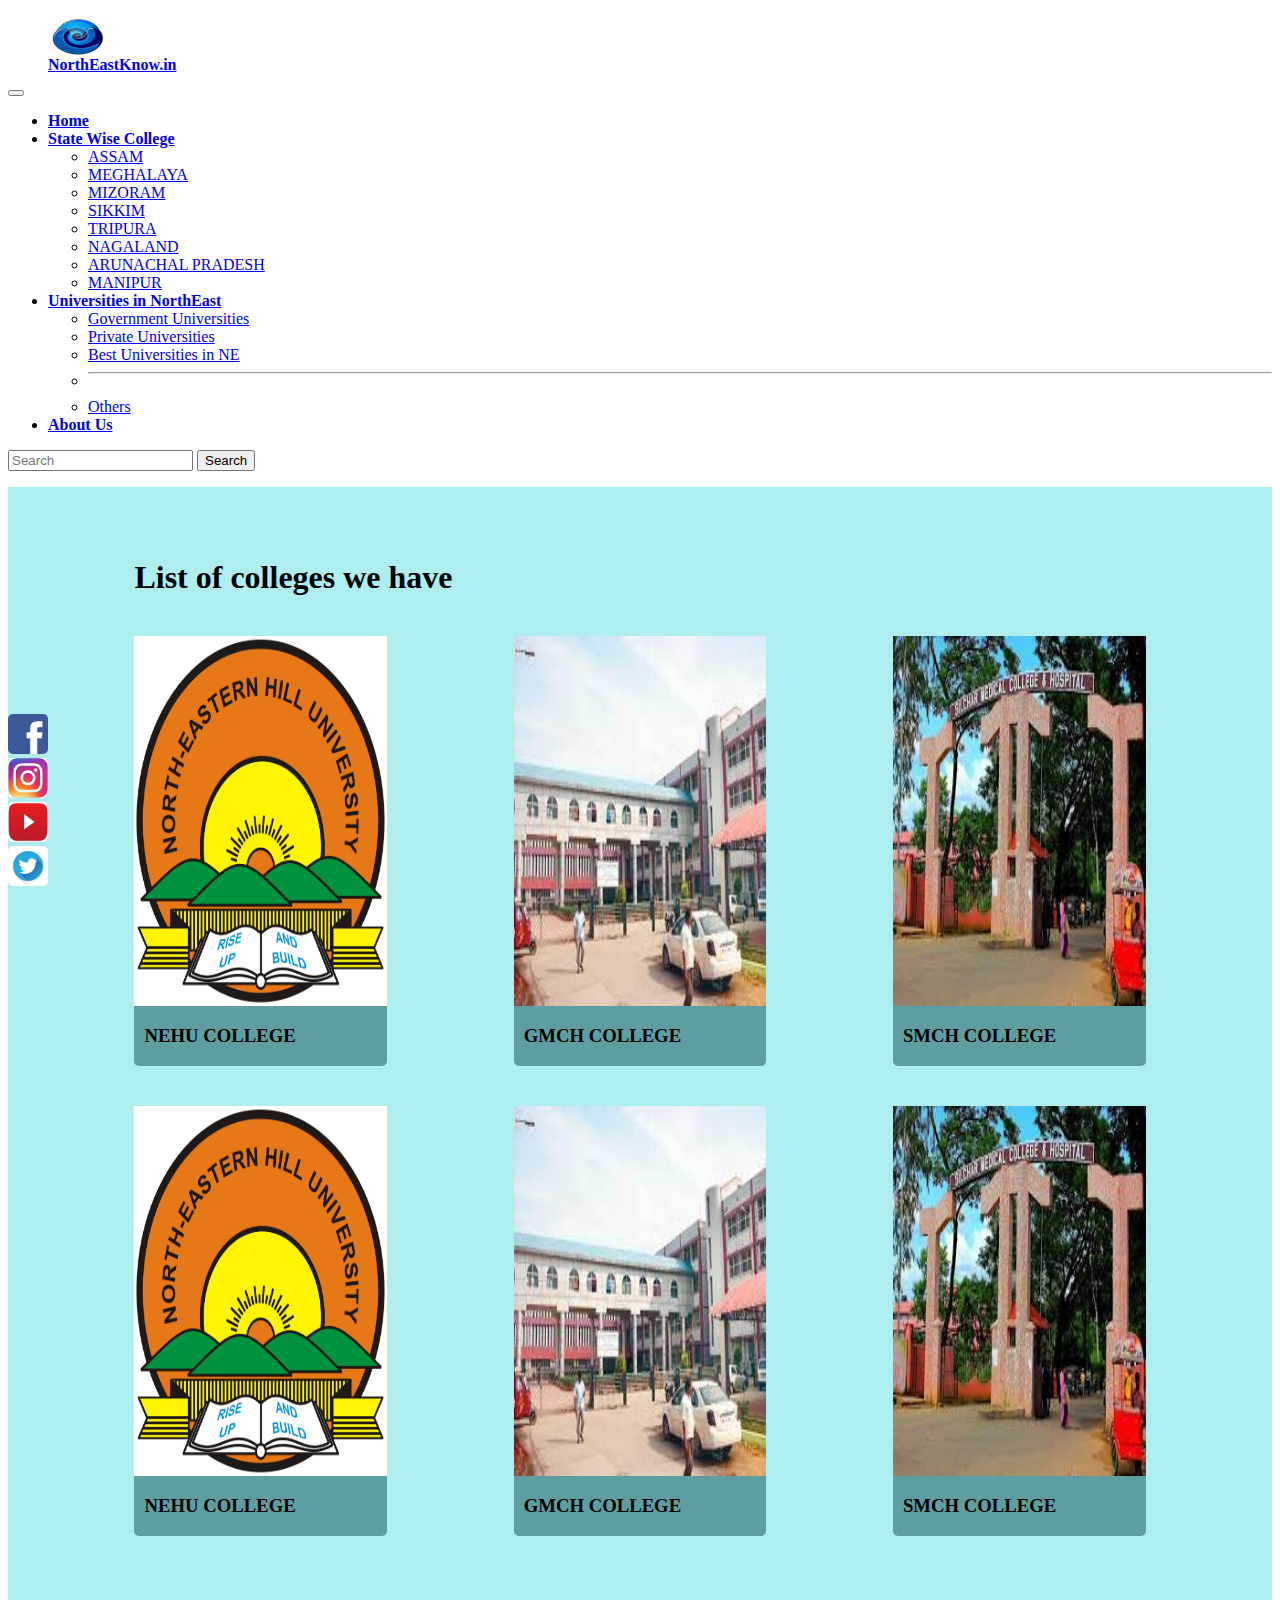
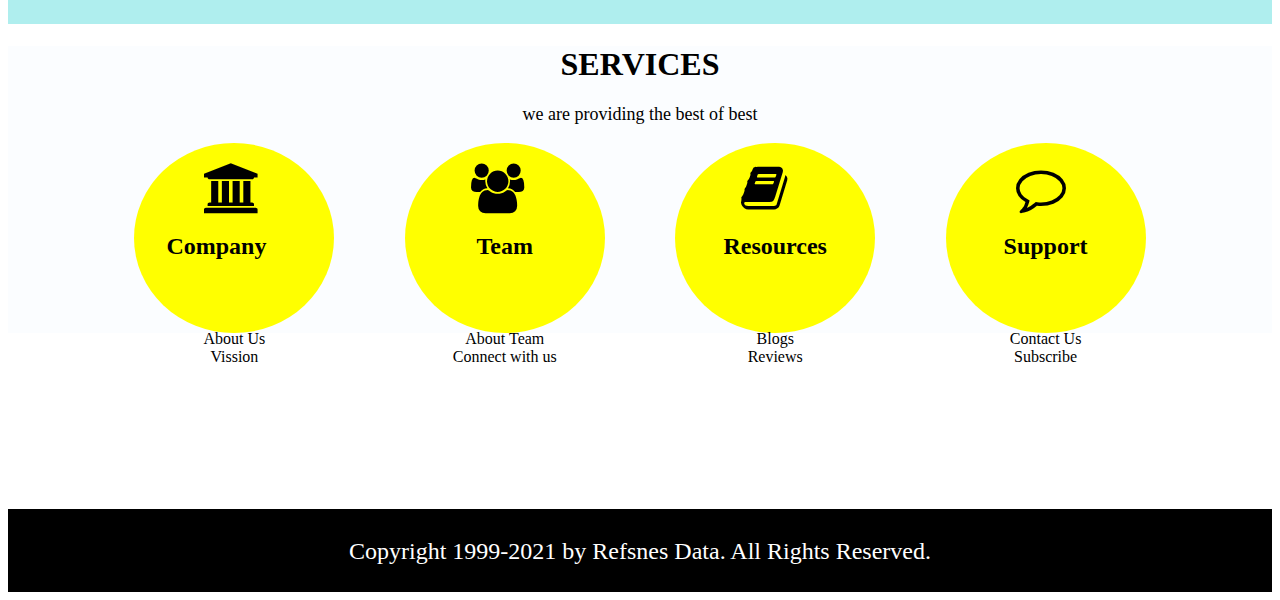
<file: index.html>
<DOCTYPE html>
    <html>
    <head>
        <title>index</title>
        <link href="https://cdn.jsdelivr.net/npm/bootstrap@5.0.1/dist/css/bootstrap.min.css" rel="stylesheet" integrity="sha384-+0n0xVW2eSR5OomGNYDnhzAbDsOXxcvSN1TPprVMTNDbiYZCxYbOOl7+AMvyTG2x" crossorigin="anonymous">
        <link rel="stylesheet" type="text/css" href="style.css">
        <link rel="stylesheet" href="https://cdnjs.cloudflare.com/ajax/libs/font-awesome/4.7.0/css/font-awesome.min.css">
        <script src="https://cdn.jsdelivr.net/npm/bootstrap@5.1.3/dist/js/bootstrap.bundle.min.js" integrity="sha384-ka7Sk0Gln4gmtz2MlQnikT1wXgYsOg+OMhuP+IlRH9sENBO0LRn5q+8nbTov4+1p" crossorigin="anonymous"></script>
        
    </head>
    <body>
    <!-----start of header----->
    <nav class="navbar navbar-expand-lg navbar-dark bg-dark">
        <div class="container-fluid">
          <a class="navbar-brand" href="index.html"><figure>
      <img src="image/logo.jpg" alt="" width="60" height="40">
          <figcaption><b>NorthEastKnow.in</b></figcaption>
      </figure></a>
          <button class="navbar-toggler" type="button" data-bs-toggle="collapse" data-bs-target="#navbarSupportedContent" aria-controls="navbarSupportedContent" aria-expanded="false" aria-label="Toggle navigation">
            <span class="navbar-toggler-icon"></span>
          </button>
          <div class="collapse navbar-collapse" id="navbarSupportedContent">
            <ul class="navbar-nav me-auto mb-2 mb-lg-0">
              <li class="nav-item">
                <a class="nav-link active" aria-current="page" href="index.html"><b>Home</b></a>
              </li>
              <li class="nav-item dropdown">
                <a class="nav-link dropdown-toggle active" href="#" id="navbarDropdown" role="button" data-bs-toggle="dropdown" aria-expanded="false">
                  <b>State Wise College</b>
                </a>
                <ul class="dropdown-menu" aria-labelledby="navbarDropdown">
                  <li><a class="dropdown-item"  href="#">ASSAM</a></li>
                  <li><a class="dropdown-item" href="#">MEGHALAYA</a></li>
                  <li><a class="dropdown-item" href="#">MIZORAM</a></li>
                  <li><a class="dropdown-item" href="#">SIKKIM</a></li>
                  <li><a class="dropdown-item" href="#">TRIPURA</a></li>
                  <li><a class="dropdown-item" href="#">NAGALAND</a></li>
                  <li><a class="dropdown-item" href="#">ARUNACHAL PRADESH</a></li>
                  <li><a class="dropdown-item" href="#">MANIPUR</a></li>
                </ul>
              </li>
              
              <li class="nav-item dropdown">
                <a class="nav-link dropdown-toggle active" href="#" id="navbarDropdown" role="button" data-bs-toggle="dropdown" aria-expanded="false">
                  <b>Universities in NorthEast</b>
                </a>
                <ul class="dropdown-menu" aria-labelledby="navbarDropdown">
                  <li><a class="dropdown-item" href="#">Government Universities</a></li>
                  <li><a class="dropdown-item" href="#">Private Universities</a></li>
                  <li><a class="dropdown-item" href="#">Best Universities in NE</a></li>
                  <li><hr class="dropdown-divider"></li>
                  <li><a class="dropdown-item" href="#">Others</a></li>
                </ul>
              </li>
              
              <li class="nav-item">
                <a class="nav-link active" aria-current="page" href="about.html"><b>About Us</b></a>
              </li>
            </ul>
           <form class="d-flex">
              <input class="form-control me-2" type="search" placeholder="Search" aria-label="Search">
              <button class="btn btn-outline-success" type="submit">Search</button>
            </form>
          </div>
        </div>
      </nav>
<!-----End of header----->

<!--main body start here-->
<div class="mainbody_cover">
<div class="mainbody">
    <h1 class="list_of_colleges">List of colleges we have</h1>
    <div class="container_of_main_body">
        <a href="" class="Subrow_of_mainbody"><div>
            <img src="image/nehu.jfif" alt="" style="width: 100%;">
            <h3>Nehu college</h3>
        </div></a>
        <a href="" class="Subrow_of_mainbody"><div>
            <img src="image/gmch2.jpg" alt="" style="width: 100%;">
            <h3>GMCH college</h3>
        </div></a>
        <a href="" class="Subrow_of_mainbody"><div>
            <img src="image/smch1.jpg" alt="" style="width: 100%;">
            <h3>SMCH college</h3>
        </div></a>
    </div>
    <div class="container_of_main_body">
      <a href="" class="Subrow_of_mainbody"><div>
          <img src="image/nehu.jfif" alt="" style="width: 100%;">
          <h3>Nehu college</h3>
      </div></a>
      <a href="" class="Subrow_of_mainbody"><div>
          <img src="image/gmch2.jpg" alt="" style="width: 100%;">
          <h3>GMCH college</h3>
      </div></a>
      <a href="" class="Subrow_of_mainbody"><div>
          <img src="image/smch1.jpg" alt="" style="width: 100%;">
          <h3>SMCH college</h3>
      </div></a>
  </div>
</div>
</div>
<!--main body ends here-->

<!--footer start here-->
<section class="footer">
		
    <h1>SERVICES</h1>
    <p id="foothead"> we are providing the best of best</p>
    
    <div class="footer_row">
      <div class="sub_footer_row">
          <a href="#" class="footlink">
            <div class="iconimage">
                <i class="fa fa-university" id="university" style="font-size: 50px;"></i>
                <h2 id="university_text">Company</h2>
              </div>
          </a>
          <p id="university_des">About Us<br>
            Vission<br> </p>
      </div>
      <div class="sub_footer_row">
        <a href="about.html#team" class="footlink">
            <div class="iconimage">
                <i class="fa fa-group" id="group" style="font-size: 50px;"></i>
                <h2 id="group_text">Team</h2>
            </div>
        </a>
        <p id="group_des"> About Team<br>
            Connect with us<br> </p>
    </div>
    <div class="sub_footer_row">
        <a href="#" class="footlink">
            <div class="iconimage">
                <i class="fa fa-book" id="book" style="font-size: 50px;"></i>
                <h2 id="book_text">Resources</h2>
            </div>
        </a>
        <p id="book_des"> Blogs<br>
            Reviews<br> </p>
    </div>
    <div class="sub_footer_row">
        <a href="support_page.html" class="footlink">
            <div class="iconimage">
                <i class="fa fa-comment-o" id="comment_o" style="font-size: 50px;"></i>
                <h2 id="comment_o_text">Support</h2>
            </div>
        </a>
        <p id="comment_o_des"> Contact Us<br>
			 
            Subscribe<br> </p>
    </div>
    </div>
</section>

<div class="sticky">
     
    <a href="https://www.facebook.com"><i ><img class="mg" src="image/f.png" alt="" width="40" height="30"></i></a><br>
    <a href="https://www.instagram.com"><i ><img class="mg" src="image/i.jpg" alt="" width="40" height="30"></i></a><br>
    <a href="https://www.youtube.com"><i ><img class="mg" src="image/y.jpg" alt="" width="40" height="30"></i></a><br>
    <a href="https://www.twitter.com"><i ><img class="mg" src="image/t.jpg" alt="" width="40" height="30"></i></a><br>
    
</div>

<div id="footnote">
  <p>Copyright 1999-2021 by Refsnes Data. All Rights Reserved.</p>
</div>

<!-- Footer -->
<!------footer end here----->
    <script type="text/javascript">
       
    </script>
    </body>
    </html>
</file>
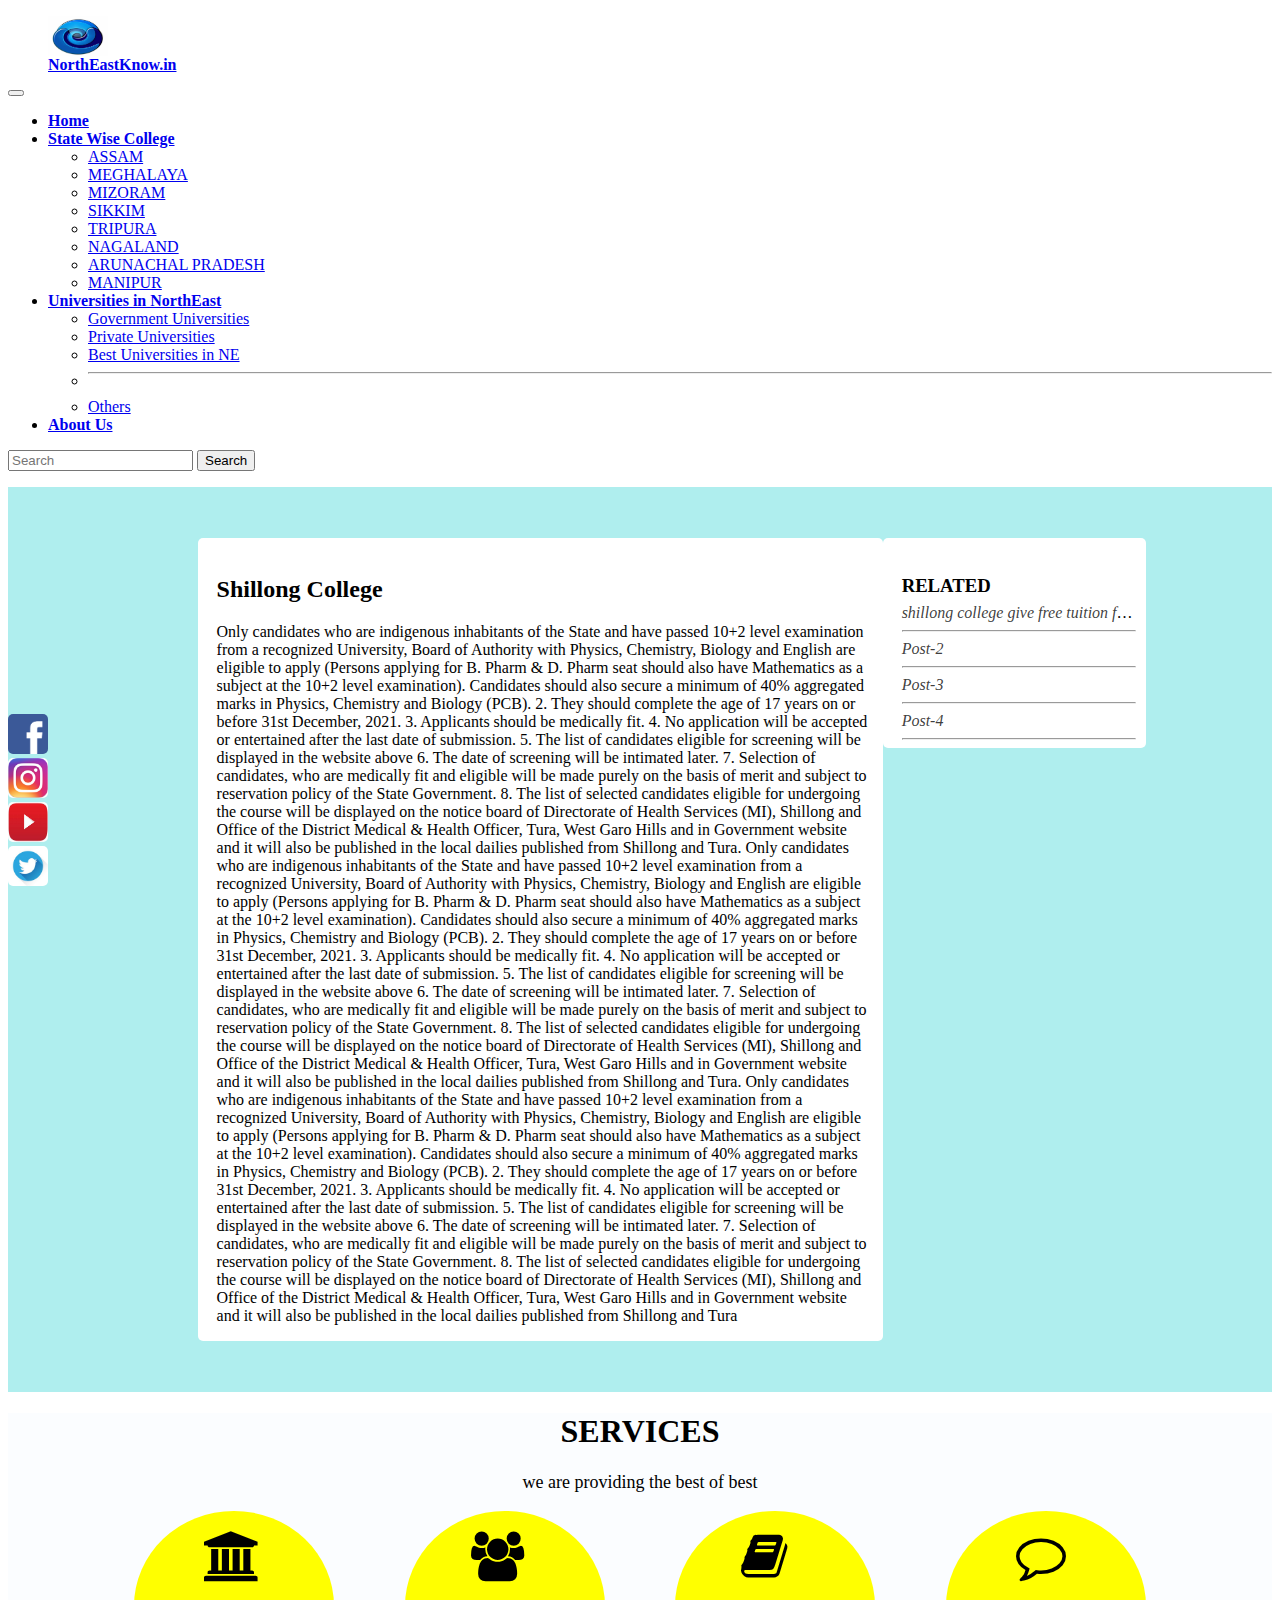
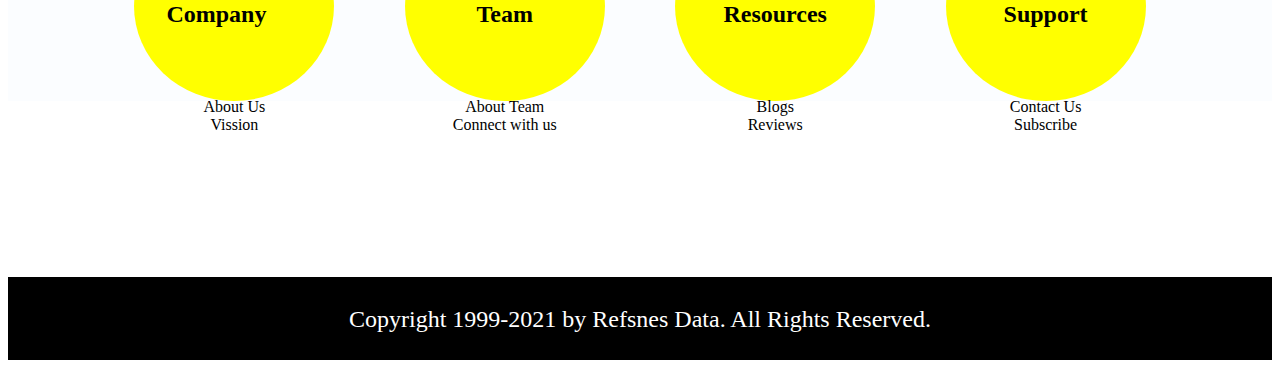
<file: details_page_1.html>
<DOCTYPE html>
    <html>
    <head>
        <title>detail page</title>
        <link href="https://cdn.jsdelivr.net/npm/bootstrap@5.0.1/dist/css/bootstrap.min.css" rel="stylesheet" integrity="sha384-+0n0xVW2eSR5OomGNYDnhzAbDsOXxcvSN1TPprVMTNDbiYZCxYbOOl7+AMvyTG2x" crossorigin="anonymous">
        <link rel="stylesheet" type="text/css" href="style.css">
        <link rel="stylesheet" href="https://cdnjs.cloudflare.com/ajax/libs/font-awesome/4.7.0/css/font-awesome.min.css">
        <script src="https://cdn.jsdelivr.net/npm/bootstrap@5.1.3/dist/js/bootstrap.bundle.min.js" integrity="sha384-ka7Sk0Gln4gmtz2MlQnikT1wXgYsOg+OMhuP+IlRH9sENBO0LRn5q+8nbTov4+1p" crossorigin="anonymous"></script>

    </head>
    <body>
    <!-----start of header----->
    <nav class="navbar navbar-expand-lg navbar-dark bg-dark">
        <div class="container-fluid">
          <a class="navbar-brand" href="index.html"><figure>
      <img src="image/logo.jpg" alt="" width="60" height="40">
          <figcaption><b>NorthEastKnow.in</b></figcaption>
      </figure></a>
          <button class="navbar-toggler" type="button" data-bs-toggle="collapse" data-bs-target="#navbarSupportedContent" aria-controls="navbarSupportedContent" aria-expanded="false" aria-label="Toggle navigation">
            <span class="navbar-toggler-icon"></span>
          </button>
          <div class="collapse navbar-collapse" id="navbarSupportedContent">
            <ul class="navbar-nav me-auto mb-2 mb-lg-0">
              <li class="nav-item">
                <a class="nav-link active" aria-current="page" href="index.html"><b>Home</b></a>
              </li>
              <li class="nav-item dropdown">
                <a class="nav-link dropdown-toggle active" href="#" id="navbarDropdown" role="button" data-bs-toggle="dropdown" aria-expanded="false">
                  <b>State Wise College</b>
                </a>
                <ul class="dropdown-menu" aria-labelledby="navbarDropdown">
                  <li><a class="dropdown-item"  href="#">ASSAM</a></li>
                  <li><a class="dropdown-item" href="#">MEGHALAYA</a></li>
                  <li><a class="dropdown-item" href="#">MIZORAM</a></li>
                  <li><a class="dropdown-item" href="#">SIKKIM</a></li>
                  <li><a class="dropdown-item" href="#">TRIPURA</a></li>
                  <li><a class="dropdown-item" href="#">NAGALAND</a></li>
                  <li><a class="dropdown-item" href="#">ARUNACHAL PRADESH</a></li>
                  <li><a class="dropdown-item" href="#">MANIPUR</a></li>
                </ul>
              </li>
              
              <li class="nav-item dropdown">
                <a class="nav-link dropdown-toggle active" href="#" id="navbarDropdown" role="button" data-bs-toggle="dropdown" aria-expanded="false">
                  <b>Universities in NorthEast</b>
                </a>
                <ul class="dropdown-menu" aria-labelledby="navbarDropdown">
                  <li><a class="dropdown-item" href="#">Government Universities</a></li>
                  <li><a class="dropdown-item" href="#">Private Universities</a></li>
                  <li><a class="dropdown-item" href="#">Best Universities in NE</a></li>
                  <li><hr class="dropdown-divider"></li>
                  <li><a class="dropdown-item" href="#">Others</a></li>
                </ul>
              </li>
              
              <li class="nav-item">
                <a class="nav-link active" aria-current="page" href="about.html"><b>About Us</b></a>
              </li>
            </ul>
           <form class="d-flex">
              <input class="form-control me-2" type="search" placeholder="Search" aria-label="Search">
              <button class="btn btn-outline-success" type="submit">Search</button>
            </form>
          </div>
        </div>
      </nav>
<!-----End of header----->

<!--main body start here-->
<div class="mainbody_cover">
    <div class="detailscontainer">
        <div class="rightSideDetails"><h2 class="detailsPageHeading">shillong college</h2><p class="detailsPageContent">Only candidates who are indigenous inhabitants of the State and have passed
            10+2 level examination from a recognized University, Board of Authority with
            Physics, Chemistry, Biology and English are eligible to apply (Persons applying
            for B. Pharm & D. Pharm seat should also have Mathematics as a subject at the
            10+2 level examination). Candidates should also secure a minimum of 40%
            aggregated marks in Physics, Chemistry and Biology (PCB).
            2. They should complete the age of 17 years on or before 31st December, 2021.
            3. Applicants should be medically fit.
            4. No application will be accepted or entertained after the last date of submission.
            5. The list of candidates eligible for screening will be displayed in the website above
            6. The date of screening will be intimated later.
            7. Selection of candidates, who are medically fit and eligible will be made purely on
            the basis of merit and subject to reservation policy of the State Government.
            8. The list of selected candidates eligible for undergoing the course will be displayed
            on the notice board of Directorate of Health Services (MI), Shillong and Office of
            the District Medical & Health Officer, Tura, West Garo Hills and in Government
            website and it will also be published in the local dailies published from Shillong
            and Tura. Only candidates who are indigenous inhabitants of the State and have passed
            10+2 level examination from a recognized University, Board of Authority with
            Physics, Chemistry, Biology and English are eligible to apply (Persons applying
            for B. Pharm & D. Pharm seat should also have Mathematics as a subject at the
            10+2 level examination). Candidates should also secure a minimum of 40%
            aggregated marks in Physics, Chemistry and Biology (PCB).
            2. They should complete the age of 17 years on or before 31st December, 2021.
            3. Applicants should be medically fit.
            4. No application will be accepted or entertained after the last date of submission.
            5. The list of candidates eligible for screening will be displayed in the website above
            6. The date of screening will be intimated later.
            7. Selection of candidates, who are medically fit and eligible will be made purely on
            the basis of merit and subject to reservation policy of the State Government.
            8. The list of selected candidates eligible for undergoing the course will be displayed
            on the notice board of Directorate of Health Services (MI), Shillong and Office of
            the District Medical & Health Officer, Tura, West Garo Hills and in Government
            website and it will also be published in the local dailies published from Shillong
            and Tura. Only candidates who are indigenous inhabitants of the State and have passed
            10+2 level examination from a recognized University, Board of Authority with
            Physics, Chemistry, Biology and English are eligible to apply (Persons applying
            for B. Pharm & D. Pharm seat should also have Mathematics as a subject at the
            10+2 level examination). Candidates should also secure a minimum of 40%
            aggregated marks in Physics, Chemistry and Biology (PCB).
            2. They should complete the age of 17 years on or before 31st December, 2021.
            3. Applicants should be medically fit.
            4. No application will be accepted or entertained after the last date of submission.
            5. The list of candidates eligible for screening will be displayed in the website above
            6. The date of screening will be intimated later.
            7. Selection of candidates, who are medically fit and eligible will be made purely on
            the basis of merit and subject to reservation policy of the State Government.
            8. The list of selected candidates eligible for undergoing the course will be displayed
            on the notice board of Directorate of Health Services (MI), Shillong and Office of
            the District Medical & Health Officer, Tura, West Garo Hills and in Government
            website and it will also be published in the local dailies published from Shillong
            and Tura</p></div>
        <div class="leftSideDetails"><h3 class="leftSideDetailsHeading">Related</h3><a class="relatedpost" href="">shillong college give free tuition fee for students optain 80% above in 12th pass</a><hr><a class="relatedpost" href="">Post-2</a><hr><a class="relatedpost" href="">Post-3</a><hr><a class="relatedpost" href="">Post-4</a><hr></div>
    </div>
</div>
<!--main body ends here-->

<!--footer start here-->
<section class="footer">
		
    <h1>SERVICES</h1>
    <p id="foothead"> we are providing the best of best</p>
    
    <div class="footer_row">
      <div class="sub_footer_row">
          <a href="#" class="footlink">
            <div class="iconimage">
                <i class="fa fa-university" id="university" style="font-size: 50px;"></i>
                <h2 id="university_text">Company</h2>
              </div>
          </a>
          <p id="university_des">About Us<br>
            Vission<br> </p>
      </div>
      <div class="sub_footer_row">
        <a href="about.html#team" class="footlink">
            <div class="iconimage">
                <i class="fa fa-group" id="group" style="font-size: 50px;"></i>
                <h2 id="group_text">Team</h2>
            </div>
        </a>
        <p id="group_des"> About Team<br>
            Connect with us<br> </p>
    </div>
    <div class="sub_footer_row">
        <a href="#" class="footlink">
            <div class="iconimage">
                <i class="fa fa-book" id="book" style="font-size: 50px;"></i>
                <h2 id="book_text">Resources</h2>
            </div>
        </a>
        <p id="book_des"> Blogs<br>
            Reviews<br> </p>
    </div>
    <div class="sub_footer_row">
        <a href="support_page.html" class="footlink">
            <div class="iconimage">
                <i class="fa fa-comment-o" id="comment_o" style="font-size: 50px;"></i>
                <h2 id="comment_o_text">Support</h2>
            </div>
        </a>
        <p id="comment_o_des"> Contact Us<br>
			 
            Subscribe<br> </p>
    </div>
    </div>
</section>

<div class="sticky">
     
    <a href="https://www.facebook.com"><i ><img class="mg" src="image/f.png" alt="" width="40" height="30"></i></a><br>
    <a href="https://www.instagram.com"><i ><img class="mg" src="image/i.jpg" alt="" width="40" height="30"></i></a><br>
    <a href="https://www.youtube.com"><i ><img class="mg" src="image/y.jpg" alt="" width="40" height="30"></i></a><br>
    <a href="https://www.twitter.com"><i ><img class="mg" src="image/t.jpg" alt="" width="40" height="30"></i></a><br>
    
</div>

<div id="footnote">
  <p>Copyright 1999-2021 by Refsnes Data. All Rights Reserved.</p>
</div>

<!-- Footer -->
<!------footer end here----->
    <script type="text/javascript">
    </script>
    </body>
    </html>
</file>
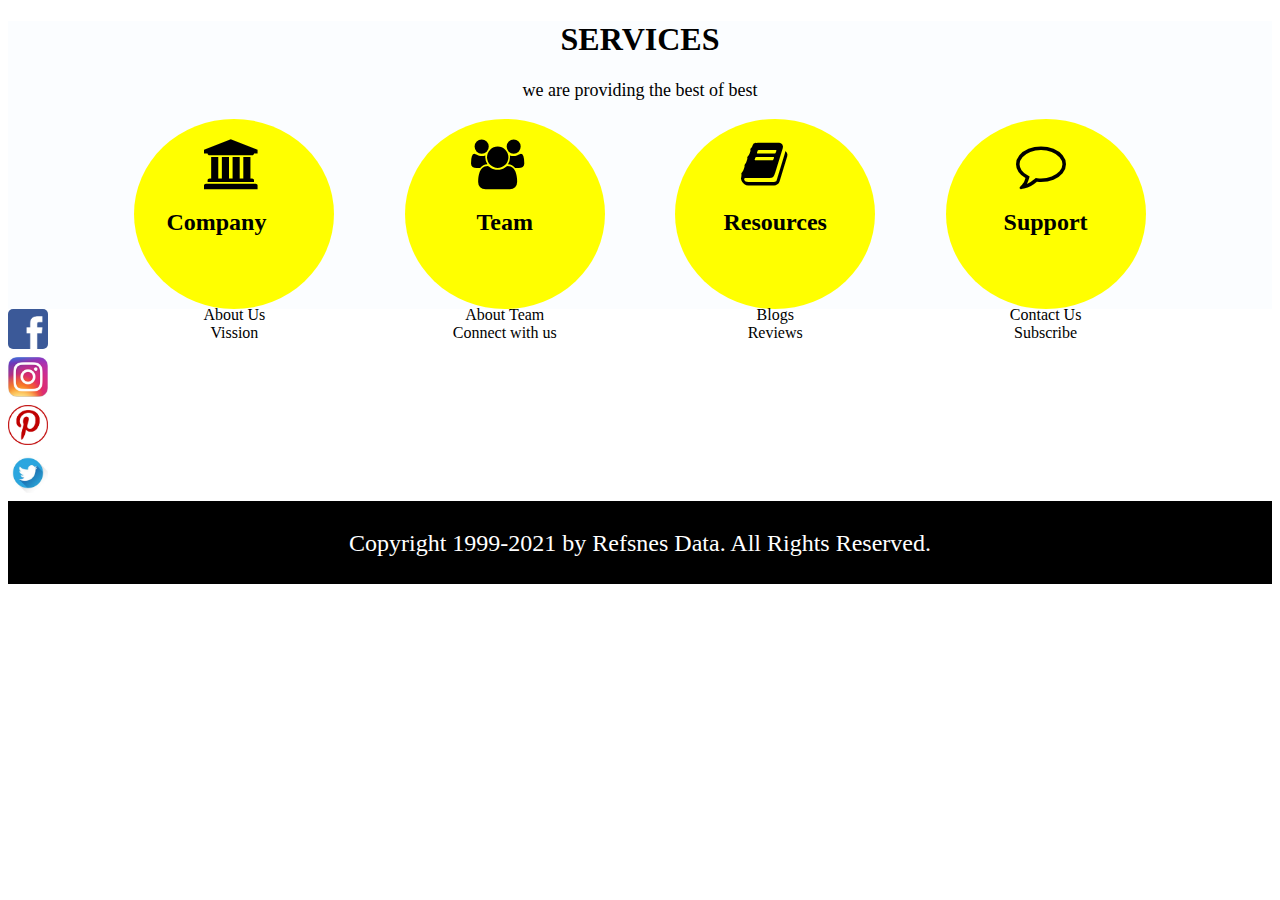
<file: footer.html>
<!DOCTYPE html>
<html>
<head>
	<title>footer</title>
	<link href="https://cdn.jsdelivr.net/npm/bootstrap@5.0.1/dist/css/bootstrap.min.css" rel="stylesheet" integrity="sha384-+0n0xVW2eSR5OomGNYDnhzAbDsOXxcvSN1TPprVMTNDbiYZCxYbOOl7+AMvyTG2x" crossorigin="anonymous">
    <link rel="stylesheet" type="text/css" href="style.css">
	<link rel="stylesheet" href="https://cdnjs.cloudflare.com/ajax/libs/font-awesome/4.7.0/css/font-awesome.min.css">
	
	<script src="https://code.jquery.com/jquery-3.2.1.slim.min.js" integrity="sha384-KJ3o2DKtIkvYIK3UENzmM7KCkRr/rE9/Qpg6aAZGJwFDMVNA/GpGFF93hXpG5KkN" crossorigin="anonymous"></script>
<script src="https://cdnjs.cloudflare.com/ajax/libs/popper.js/1.12.9/umd/popper.min.js" integrity="sha384-ApNbgh9B+Y1QKtv3Rn7W3mgPxhU9K/ScQsAP7hUibX39j7fakFPskvXusvfa0b4Q" crossorigin="anonymous"></script>
<script src="https://maxcdn.bootstrapcdn.com/bootstrap/4.0.0/js/bootstrap.min.js" integrity="sha384-JZR6Spejh4U02d8jOt6vLEHfe/JQGiRRSQQxSfFWpi1MquVdAyjUar5+76PVCmYl" crossorigin="anonymous"></script>
</head>
<body>
<!--footer start here-->
<section class="footer">
		
    <h1>SERVICES</h1>
    <p id="foothead"> we are providing the best of best</p>
    
    <div class="footer_row">
      <div class="sub_footer_row">
          <a href="#" class="footlink">
            <div class="iconimage">
                <i class="fa fa-university" id="university" style="font-size: 50px;"></i>
                <h2 id="university_text">Company</h2>
              </div>
          </a>
          <p id="university_des">About Us<br>
            Vission<br> </p>
      </div>
      <div class="sub_footer_row">
        <a href="#" class="footlink">
            <div class="iconimage">
                <i class="fa fa-group" id="group" style="font-size: 50px;"></i>
                <h2 id="group_text">Team</h2>
            </div>
        </a>
        <p id="group_des"> About Team<br>
            Connect with us<br> </p>
    </div>
    <div class="sub_footer_row">
        <a href="#" class="footlink">
            <div class="iconimage">
                <i class="fa fa-book" id="book" style="font-size: 50px;"></i>
                <h2 id="book_text">Resources</h2>
            </div>
        </a>
        <p id="book_des"> Blogs<br>
            Reviews<br> </p>
    </div>
    <div class="sub_footer_row">
        <a href="#" class="footlink">
            <div class="iconimage">
                <i class="fa fa-comment-o" id="comment_o" style="font-size: 50px;"></i>
                <h2 id="comment_o_text">Support</h2>
            </div>
        </a>
        <p id="comment_o_des"> Contact Us<br>
			 
            Subscribe<br> </p>
    </div>
    </div>
</section>

<div class="sticky">
     
    <a href="#"><i ><img class="mg" src="image/f.png" alt="" width="40" height="30"></i></a><br>
    <a href="#"><i ><img class="mg" src="image/i.jpg" alt="" width="40" height="30"></i></a><br>
    <a href="#"><i ><img class="mg" src="image/p.png" alt="" width="40" height="30"></i></a><br>
    <a href="#"><i ><img class="mg" src="image/t.jpg" alt="" width="40" height="30"></i></a><br>
    
</div>

<div id="footnote">
  <p>Copyright 1999-2021 by Refsnes Data. All Rights Reserved.</p>
</div>

<!-- Footer -->
<!------footer end here----->
<script type="text/javascript">
</script>
</body>
</html>
</file>
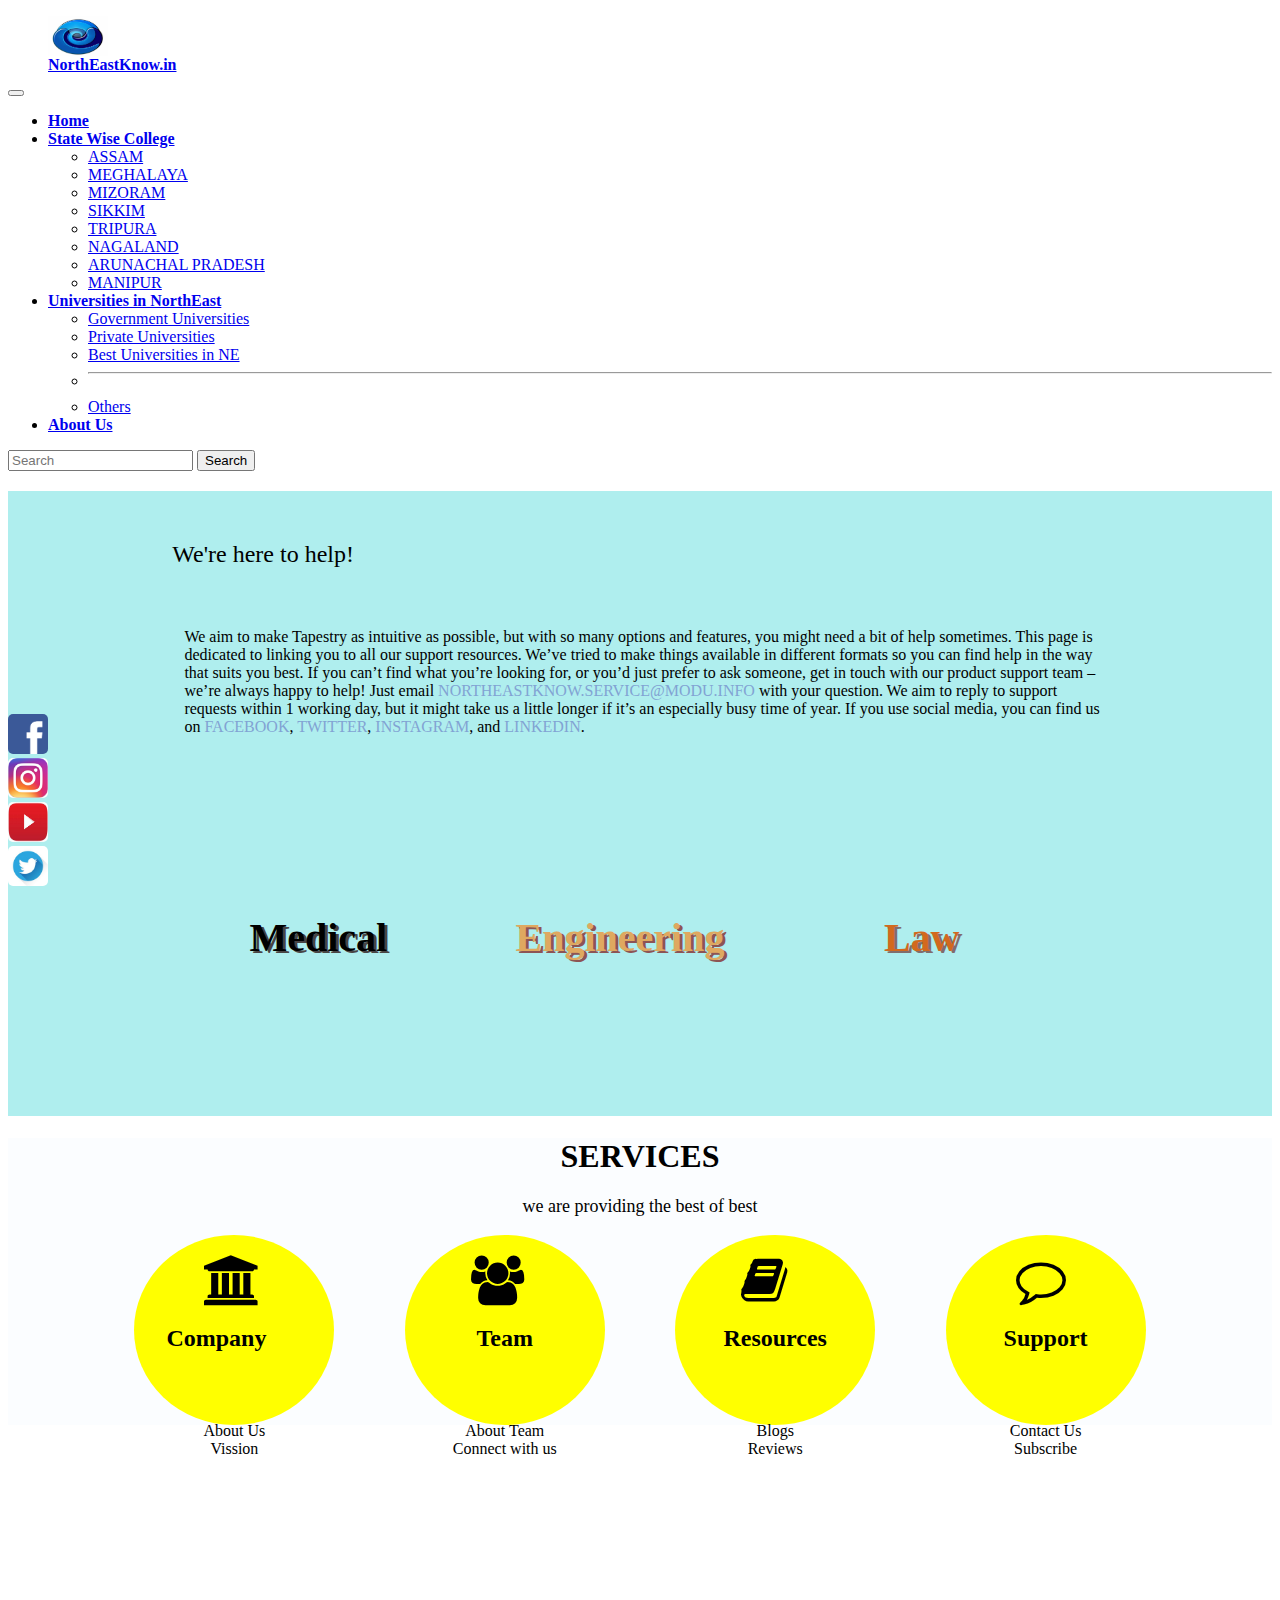
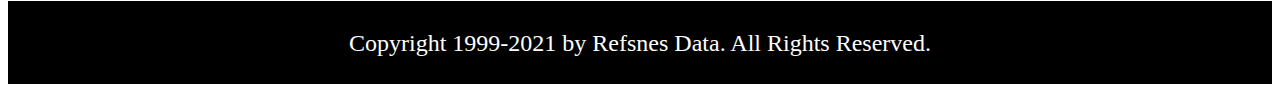
<file: support_page.html>
<DOCTYPE html>
    <html>
    <head>
        <title>support</title>
        <link href="https://cdn.jsdelivr.net/npm/bootstrap@5.0.1/dist/css/bootstrap.min.css" rel="stylesheet" integrity="sha384-+0n0xVW2eSR5OomGNYDnhzAbDsOXxcvSN1TPprVMTNDbiYZCxYbOOl7+AMvyTG2x" crossorigin="anonymous">
        <link rel="stylesheet" type="text/css" href="style.css">
        <link rel="stylesheet" href="https://cdnjs.cloudflare.com/ajax/libs/font-awesome/4.7.0/css/font-awesome.min.css">
        <script src="https://cdn.jsdelivr.net/npm/bootstrap@5.1.3/dist/js/bootstrap.bundle.min.js" integrity="sha384-ka7Sk0Gln4gmtz2MlQnikT1wXgYsOg+OMhuP+IlRH9sENBO0LRn5q+8nbTov4+1p" crossorigin="anonymous"></script>

    </head>
    <body>
    <!-----start of header----->
    <nav class="navbar navbar-expand-lg navbar-dark bg-dark">
        <div class="container-fluid">
          <a class="navbar-brand" href="index.html"><figure>
      <img src="image/logo.jpg" alt="" width="60" height="40">
          <figcaption><b>NorthEastKnow.in</b></figcaption>
      </figure></a>
          <button class="navbar-toggler" type="button" data-bs-toggle="collapse" data-bs-target="#navbarSupportedContent" aria-controls="navbarSupportedContent" aria-expanded="false" aria-label="Toggle navigation">
            <span class="navbar-toggler-icon"></span>
          </button>
          <div class="collapse navbar-collapse" id="navbarSupportedContent">
            <ul class="navbar-nav me-auto mb-2 mb-lg-0">
              <li class="nav-item">
                <a class="nav-link active" aria-current="page" href="index.html"><b>Home</b></a>
              </li>
              <li class="nav-item dropdown">
                <a class="nav-link dropdown-toggle active" href="#" id="navbarDropdown" role="button" data-bs-toggle="dropdown" aria-expanded="false">
                  <b>State Wise College</b>
                </a>
                <ul class="dropdown-menu" aria-labelledby="navbarDropdown">
                  <li><a class="dropdown-item"  href="#">ASSAM</a></li>
                  <li><a class="dropdown-item" href="#">MEGHALAYA</a></li>
                  <li><a class="dropdown-item" href="#">MIZORAM</a></li>
                  <li><a class="dropdown-item" href="#">SIKKIM</a></li>
                  <li><a class="dropdown-item" href="#">TRIPURA</a></li>
                  <li><a class="dropdown-item" href="#">NAGALAND</a></li>
                  <li><a class="dropdown-item" href="#">ARUNACHAL PRADESH</a></li>
                  <li><a class="dropdown-item" href="#">MANIPUR</a></li>
                </ul>
              </li>
              
              <li class="nav-item dropdown">
                <a class="nav-link dropdown-toggle active" href="#" id="navbarDropdown" role="button" data-bs-toggle="dropdown" aria-expanded="false">
                  <b>Universities in NorthEast</b>
                </a>
                <ul class="dropdown-menu" aria-labelledby="navbarDropdown">
                  <li><a class="dropdown-item" href="#">Government Universities</a></li>
                  <li><a class="dropdown-item" href="#">Private Universities</a></li>
                  <li><a class="dropdown-item" href="#">Best Universities in NE</a></li>
                  <li><hr class="dropdown-divider"></li>
                  <li><a class="dropdown-item" href="#">Others</a></li>
                </ul>
              </li>
              
              <li class="nav-item">
                <a class="nav-link active" aria-current="page" href="about.html"><b>About Us</b></a>
              </li>
            </ul>
           <form class="d-flex">
              <input class="form-control me-2" type="search" placeholder="Search" aria-label="Search">
              <button class="btn btn-outline-success" type="submit">Search</button>
            </form>
          </div>
        </div>
      </nav>
<!-----End of header----->

<!--main body start here-->
<div class="mainbody_cover">
    <h2 class="ab">We're here to help!</h2>
<div class="big_container">
    <div class="aboutus">
       <p class="TEXT">
        We aim to make Tapestry as intuitive as possible, but with so many options and features, you might need a bit of help sometimes.

This page is dedicated to linking you to all our support resources. We’ve tried to make things available in different formats so you can find help in the way that suits you best.

If you can’t find what you’re looking for, or you’d just prefer to ask someone, get in touch with our product support team – we’re always happy to help! Just email <a class="textofTEXT" href="#" target="_blank">northeastknow.service@modu.info</a> with your question. We aim to reply to support requests within 1 working day, but it might take us a little longer if it’s an especially busy time of year.

If you use social media, you can find us on <a class="textofTEXT" href="#" target="_blank">Facebook</a>, <a class="textofTEXT" href="#" target="_blank">Twitter</a>, <a class="textofTEXT" href="#" target="_blank">Instagram</a>, and <a class="textofTEXT" href="#" target="_blank">LinkedIn</a>.
       </p>
    </div>
</div>
	  <div class="big_container2">
            <a href="#" class="small_container2" id="medical"><div>
                  <h3 id="text1">Medical</h3>
            </div></a>
            <a href="" class="small_container2" id="engineering"><div>
                <h3 id="text2">Engineering</h3>
            </div></a>
            <a href="#" class="small_container2" id="law"><div>
                <h3 id="text3">Law</h3>
            </div></a>
        </div>
</div>
<!--main body ends here-->

<!--footer start here-->
<section class="footer">
		
    <h1>SERVICES</h1>
    <p id="foothead"> we are providing the best of best</p>
    
    <div class="footer_row">
      <div class="sub_footer_row">
          <a href="#" class="footlink">
            <div class="iconimage">
                <i class="fa fa-university" id="university" style="font-size: 50px;"></i>
                <h2 id="university_text">Company</h2>
              </div>
          </a>
          <p id="university_des">About Us<br>
            Vission<br> </p>
      </div>
      <div class="sub_footer_row">
        <a href="about.html#team" class="footlink">
            <div class="iconimage">
                <i class="fa fa-group" id="group" style="font-size: 50px;"></i>
                <h2 id="group_text">Team</h2>
            </div>
        </a>
        <p id="group_des"> About Team<br>
            Connect with us<br> </p>
    </div>
    <div class="sub_footer_row">
        <a href="#" class="footlink">
            <div class="iconimage">
                <i class="fa fa-book" id="book" style="font-size: 50px;"></i>
                <h2 id="book_text">Resources</h2>
            </div>
        </a>
        <p id="book_des"> Blogs<br>
            Reviews<br> </p>
    </div>
    <div class="sub_footer_row">
        <a href="support_page.html" class="footlink">
            <div class="iconimage">
                <i class="fa fa-comment-o" id="comment_o" style="font-size: 50px;"></i>
                <h2 id="comment_o_text">Support</h2>
            </div>
        </a>
        <p id="comment_o_des"> Contact Us<br>
			 
            Subscribe<br> </p>
    </div>
    </div>
</section>

<div class="sticky">
     
    <a href="https://www.facebook.com"><i ><img class="mg" src="image/f.png" alt="" width="40" height="30"></i></a><br>
    <a href="https://www.instagram.com"><i ><img class="mg" src="image/i.jpg" alt="" width="40" height="30"></i></a><br>
    <a href="https://www.youtube.com"><i ><img class="mg" src="image/y.jpg" alt="" width="40" height="30"></i></a><br>
    <a href="https://www.twitter.com"><i ><img class="mg" src="image/t.jpg" alt="" width="40" height="30"></i></a><br>
    
</div>

<div id="footnote">
  <p>Copyright 1999-2021 by Refsnes Data. All Rights Reserved.</p>
</div>

<!-- Footer -->
<!------footer end here----->
    <script type="text/javascript">
    </script>
    </body>
    </html>
</file>
<file: style.css>
/*style for the footer start here*/
.footer{
    background-color: rgb(251, 253, 255);
}
.footer_row{
    display: flex;
    flex-wrap: wrap;
    justify-content: space-between;
    margin-left: 10%;
    margin-right: 10%;
}
.sub_footer_row{
    background-color: yellow;
    padding-top: 2%;
    width: 200px;
    height: 170px;
    border-radius: 50%;
}
.sub_footer_row a{
    text-decoration: none;
    color: black;
}
.fa{
    padding-left: 10%;
}
.fa:hover{
    color: black;
}
#university{
    padding-left: 35%;
}
#university_text{
    padding-left: 16%;
}
#university_des, #group_des, #book_des, #comment_o_des{
    margin-top: 70px;
}
#group{
    padding-left: 33%;
}
#group_text{
    text-align: center;
}
#book{
    padding-left: 33%;
}
#book_text{
    text-align: center;
}
#comment_o{
    padding-left: 35%
}
#comment_o_text{
    text-align: center;
}
.footer h1, p{
 text-align: center;
}
#footnote{
    font-size: x-large;
    background-color: black;
    padding-top: 5px;
    padding-bottom: 3px;
    color: white;
    text-align: center;
}
.sticky {
    position: sticky;
    width: 20px;
    bottom: 10px;
  } 
  .mg{
      height: 40px;
    border-radius: 5px;
    margin-bottom: 4px;
  }
  #foothead{
    font-size: large;
  }
/*style for the footer end here*/

/*style for the mainbody*/
.mainbody_cover{
    margin-top: 0%;
    padding-top: 0%;
    width: 100%;
    background-color: #AFEEEE;
    padding-bottom: 4%;
}
.mainbody{
    padding-top: 4%;
    margin-left: 10%;
    margin-right: 10%;
    margin-bottom: 3%;
}
.container_of_main_body{
    margin-top: 4%;
    display: flex;
    flex-wrap: wrap;
    justify-content: space-between;
}
.Subrow_of_mainbody{
    text-decoration: none;
    color: black;
    background-color: cadetblue;
    border-radius: 5px;
    width: 25%;
    height: fit-content;
}
.Subrow_of_mainbody img{
    height: 370px;
}

.Subrow_of_mainbody h3{
    padding-left: 4%;
    text-transform: uppercase;
}
.Subrow_of_mainbody:hover{
    box-shadow: 4px 3px black;
    color: black;
    transition: 0.8s;
}
/*style for the mainbody*/

/*about us page start*/

.big_container{
	display: flex;
	flex-wrap: wrap;
	justify-content: space-around;
	margin-left: 10%;
	margin-right: 10%;
}

.small_container{
    margin-top: 3%;
	border-radius: 6px;
	background-color: aquamarine;
	width: 40%;
	text-align: center;
}

.aboutimage{
   margin-top: 50px;
   margin-bottom: 10px;
   border-radius: 50%;
   box-shadow: 0 4px 8px 0 rgba(255, 0, 0, 0.2), 0 6px 20px 0 rgba(148, 139, 139, 0.19);
}

.TEXT{
    text-align: start;
	padding-left: 50px;
	padding-right: 20px;
	color: black;
	font-weight: 500;
}

#team{
	margin-top: 60px;
	margin-left: 14%;
}

.aboutus{
	padding-right: 2%;
}

.ab{
    padding-top: 4%;
	margin-left: 13%;
	color: black;
	font-weight: 500;
}
/*about us page end*/

/*support page start*/
.big_container2{
	margin-top: 40px;
	display: flex;
	flex-wrap: wrap;
	margin-left: 13%;
	margin-right: 10%;
}

.small_container2{
	border-radius: 4px;
	margin-right: 1%;
}

.TEXT{
    margin-top: 4%;
    margin-bottom: 4%;
	padding-left: 50px;
	padding-right: 20px;
	color: black;
	font-weight: 500;
}

.textofTEXT{
    text-decoration: none;
    text-transform: uppercase;
    color: rgb(130, 163, 211);
}

#medical{
    text-decoration: none;
	height: 250px;
  width: 365px;
  background: url("https://www.bing.com/th?id=OIP.dhbOVVUteoVIx-1bU6rm8AHaE8&w=139&h=108&c=8&rs=1&qlt=90&o=6&dpr=1.25&pid=3.1&rm=2");
  background-size: 400px 250px;
}

#engineering{
    text-decoration: none;
	height: 250px;
  width: 365px;
  background: url("https://www.bing.com/th?id=OIP.lEedlqh7r4MdzR6PKNRDgwHaEK&w=260&h=137&c=8&rs=1&qlt=90&o=6&dpr=1.25&pid=3.1&rm=2");
  background-size: 400px 250px;
}

#law{
    text-decoration: none;
	height: 250px;
  width: 365px;
  background: url("https://www.bing.com/th?id=OIP.C1khAuDPz2x4ImWcF1D4nQHaFF&w=135&h=88&c=8&rs=1&qlt=90&o=6&dpr=1.25&pid=3.1&rm=2");
  background-size: 400px 250px;
}

#text1{
    text-align: center;
	color: black;
	font-size: 50px;
	text-shadow: 3px 2px rgb(73, 69, 69);
	padding-top: 23%;
}

#text2{
    text-align: center;
	color:rgb(223, 168, 96);
	font-size: 50px;
	text-shadow: 3px 2px rgb(141, 84, 84);
	padding-top: 23%;
}

#text3{
    text-align: center;
	color: chocolate;
	font-size: 50px;
	text-shadow: 3px 2px rgb(128, 109, 109);
	padding-top: 23%;
}
/*support page end*/

/*details page start*/
.detailscontainer{
    padding-top: 4%;
    margin-left: 15%;
    margin-right: 10%;
    display: flex;
    flex-wrap: nowrap;
    justify-content: space-between;
}
.rightSideDetails{
    padding-top: 2%;
    padding-left: 2%;
    padding-right: 1%;
    background-color: white;
    width: 70%;
    height: fit-content;
    border-radius: 5px;
}
.leftSideDetails{
    white-space: nowrap;
    overflow: hidden;
    text-overflow: ellipsis;
    padding-top: 2%;
    padding-left: 2%;
    padding-right: 1%;
    background-color: white;
    height: fit-content;
    width: 25%;
    border-radius: 5px;
}
.detailsPageHeading{
    text-transform: capitalize;
}
.detailsPageContent{
    text-align: left;
}
.leftSideDetailsHeading{
    text-transform: uppercase;
    margin-bottom: 3%;
}
.relatedpost{
    text-decoration: none;
    font-style: italic;
    margin-bottom: 0%;
    color: rgba(0, 0, 0, 0.774);
}
.relatedpost:hover{
    color: red;
}
/*details page end*/
/*ONLY FOR THE SUPPORT PAGE START HERE*/
@media only screen and (max-width: 1485px) {
    /*support page start*/
    .small_container2{
		border-radius: 10px;
	}

	#medical{
		background: url("https://www.bing.com/th?id=OIP.dhbOVVUteoVIx-1bU6rm8AHaE8&w=139&h=108&c=8&rs=1&qlt=90&o=6&dpr=1.25&pid=3.1&rm=2");
		background-size: 100% 250px;
	}
    
	#engineering{
	  background: url("https://www.bing.com/th?id=OIP.lEedlqh7r4MdzR6PKNRDgwHaEK&w=260&h=137&c=8&rs=1&qlt=90&o=6&dpr=1.25&pid=3.1&rm=2");
	  background-size: 100% 250px;
	}
	
	#law{
	  background: url("https://www.bing.com/th?id=OIP.C1khAuDPz2x4ImWcF1D4nQHaFF&w=135&h=88&c=8&rs=1&qlt=90&o=6&dpr=1.25&pid=3.1&rm=2");
	  background-size: 100% 250px;
	}

    #medical, #engineering, #law{
        width: 30%;
    }
    
	#text1, #text2, #text3{
		font-size: 40px;
		padding-top: 20%;
	}
	
      /*support page end*/
}
/*ONLY FOR THE SUPPORT PAGE END HERE*/
  @media only screen and (max-width: 1024px) {
      /*footer media query below*/
      /*mainbody start*/
      .Subrow_of_mainbody{
          width: 30%;
          height: fit-content;
      }
      .Subrow_of_mainbody img{
          height: 200px;
      }
      .Subrow_of_mainbody h3 {
          padding-left: 5px;
      }
      /*mainbody end*/

      /*about us start*/
      .big_container{
		margin-top: 0%;
	}

	.small_container{
		margin-top: 10%;
		width: 40%;
	}

	.aboutimage{
       width: 100px;
	   height: 100px;
	}
	.ab{
		margin-left: 12%;
		font-size: 30px;
	}
    #team{
		margin-left: 12%;
		font-size: 30px;
	}
	.TEXT{
		margin-top: 3%;
		font-size: medium;
	}
    .person{
		font-size: large;
	}
      /*about us end*/

      /*support page start*/
      .small_container2{
		border-radius: 10px;
	}

	#medical{
        margin-left: 18%;
		height: 250px;
		width: 60%;
		background: url("https://www.bing.com/th?id=OIP.dhbOVVUteoVIx-1bU6rm8AHaE8&w=139&h=108&c=8&rs=1&qlt=90&o=6&dpr=1.25&pid=3.1&rm=2");
		background-size: 100% 250px;
	}
    
	#engineering{
        margin-left: 18%;
        margin-top: 4%;
		height: 250px;
	  width: 60%;
	  background: url("https://www.bing.com/th?id=OIP.lEedlqh7r4MdzR6PKNRDgwHaEK&w=260&h=137&c=8&rs=1&qlt=90&o=6&dpr=1.25&pid=3.1&rm=2");
	  background-size: 100% 250px;
	}
	
	#law{
        margin-left: 18%;
        margin-top: 4%;
		height: 250px;
	  width: 60%;
	  background: url("https://www.bing.com/th?id=OIP.C1khAuDPz2x4ImWcF1D4nQHaFF&w=135&h=88&c=8&rs=1&qlt=90&o=6&dpr=1.25&pid=3.1&rm=2");
	  background-size: 100% 250px;
	}
    
	#text1{
		font-size: 40px;
		padding-top: 20%;
	}
	
	#text2{
		font-size: 40px;
		padding-top: 20%;
	}
	
	#text3{
		font-size: 40px;
		padding-top: 20%;
	}
      /*support page end*/

    /*detail page start*/
    .detailscontainer{
        margin-left: 5%;
        margin-right: 5%;
        display: flex;
        flex-wrap: wrap;
    }
    .rightSideDetails{
        width: 65%;
    }
    .leftSideDetails{
        position: sticky;
        width: 30%;
    }
    .detailsPageHeading{
        font-size: 30px;
    }
    .detailsPageContent{
        font-size: medium;
    }
    .leftSideDetailsHeading{
        font-size: 30px;
    }
    .relatedpost{
        font-size: medium;
    }
    /*detail page end*/
  }

  /*media query for medium and small device start here*/
  @media screen and (max-width: 1020px){
    .ab{
        font-size: 30px;
    } 
    .mg{
        border-radius: 6px;
        margin-top: 5px;
        width: 40px;
        height: 50px;
      }
      .sub_footer_row{
          width: 130px;
          height: 100px;
      }
      #university{
          padding-left: 30%;
      }
      #group{
          padding-left: 30%;
      }
      #book{
          padding-left: 30%;
      }
      #comment_o{
          padding-left: 30%;
      }
      #university_text{
          padding-left: 25%;
      }
      #university_text, #group_text, #book_text, #comment_o_text{
          font-size: medium;
      }
      #university_des, #group_des, #book_des, #comment_o_des{
          font-size: large;
      }
      #footnote{
          font-size: large;
      }
      #foothead{
        font-size: large;
      }
      /*footer end*/
      /*about us start here*/
      .small_container{
		margin-top: 10%;
		width: 70%;
	}
      /*about us start here*/
}


@media only screen and (max-width: 680px) {
    .TEXT{
        font-size: 15px;
    }
        /*footer start*/ 
        .ab{
            font-size: 30px;
        } 
        .mg{
            border-radius: 6px;
            margin-top: 5px;
            width: 30px;
            height: 40px;
          }
          .sub_footer_row{
              width: 80px;
              height: 100px;
          }
          #university{
              padding-left: 20%;
          }
          #group{
              padding-left: 20%;
          }
          #book{
              padding-left: 20%;
          }
          #comment_o{
              padding-left: 20%;
          }
          #university_text{
              padding-left: 13%;
          }
          #university_text, #group_text, #book_text, #comment_o_text{
              font-size: small;
          }
          #university_des, #group_des, #book_des, #comment_o_des{
              font-size: large;
          }
          #footnote{
              font-size: large;
          }
          #foothead{
            font-size: medium;
          }
          /*footer end*/

          /*about us start here*/
          .small_container{
            margin-top: 10%;
            width: 100%;
        }
          /*about us ends here*/

          /*detail_page start here*/
          .detailscontainer{
            margin-left: 5%;
            margin-right: 5%;
        }
        .detailsPageContent{
            font-size: small;
        }
        .detailsPageHeading, .leftSideDetailsHeading{
            font-size: large;
        }
        .rightSideDetails{
            width: 100%;
        }
        .leftSideDetails{
            margin-top: 4%;
            width: 50%;
        }
          /*details page ends here*/

          /*support page start*/
      .small_container2{
		border-radius: 10px;
	}

	#medical{
        margin-left: 0%;
		height: 200px;
		width: 100%;
		background: url("https://www.bing.com/th?id=OIP.dhbOVVUteoVIx-1bU6rm8AHaE8&w=139&h=108&c=8&rs=1&qlt=90&o=6&dpr=1.25&pid=3.1&rm=2");
		background-size: 100% 250px;
	}
    
	#engineering{
        margin-left: 0%;
        margin-top: 2%;
		height: 200px;
	  width: 100%;
	  background: url("https://www.bing.com/th?id=OIP.lEedlqh7r4MdzR6PKNRDgwHaEK&w=260&h=137&c=8&rs=1&qlt=90&o=6&dpr=1.25&pid=3.1&rm=2");
	  background-size: 100% 250px;
	}
	
	#law{
        margin-left: 0%;
        margin-top: 2%;
		height: 200px;
	  width: 100%;
	  background: url("https://www.bing.com/th?id=OIP.C1khAuDPz2x4ImWcF1D4nQHaFF&w=135&h=88&c=8&rs=1&qlt=90&o=6&dpr=1.25&pid=3.1&rm=2");
	  background-size: 100% 250px;
	}
    
	#text1{
		font-size: 40px;
		padding-top: 20%;
	}
	
	#text2{
		font-size: 40px;
		padding-top: 20%;
	}
	
	#text3{
		font-size: 40px;
		padding-top: 20%;
	}
      /*support page end*/
}
  /*media query for medium and small device ends here*/
</file>
